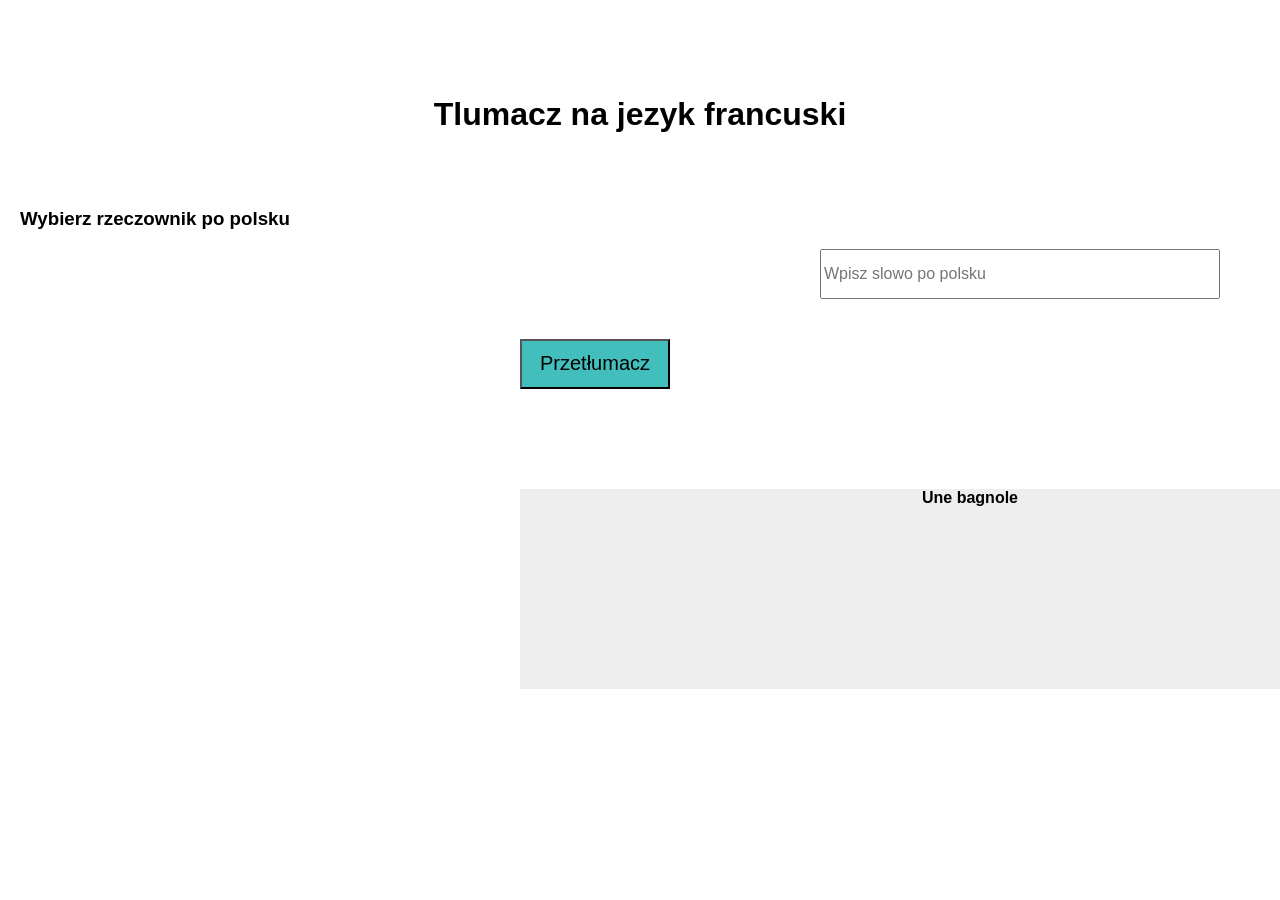
<file: src/index.html>
<html>
<head>
    <title>My Web Page</title>
    <meta name="description" content="Nauka języka francuskiego">
    <link rel="stylesheet" type="text/css" href="style.css">
</head>
<body>
    <h1 style="text-align: center;">Tlumacz na jezyk francuski</h1>

    <style>
    h1 {
        margin-top: 3em;
    }
    </style>
    <h3>Wybierz rzeczownik po polsku</h3>

    <style>
    h3 {
        margin-top: 4em;
    }
    </style>

    <input type="text" placeholder="Wpisz slowo po polsku" class="duze-pole">

    <style>
    .duze-pole {
        width: 400px;
        height: 50px;
        font-size: 16px;
        
    }
    </style>

    <style>

    input {
        top: -10px;
        margin-left: 800px;
        
    }
    </style>

    <input type="button" value="Przetłumacz" class="przycisk">
    <style>
    .przycisk {
        background-color: #42bfbd;
        width: 150px;
        height: 50px;
        font-size: 20px;
        margin-left: 500px;
        margin-top: 40px;
    }
    </style>

    <div style="width: 900px; height: 200px; background-color: #EEEEEE; margin-top: 100px; margin-left: 500px;">
    <h4 style="text-align: center;">Une bagnole</h4>



</body>
</html>
</file>
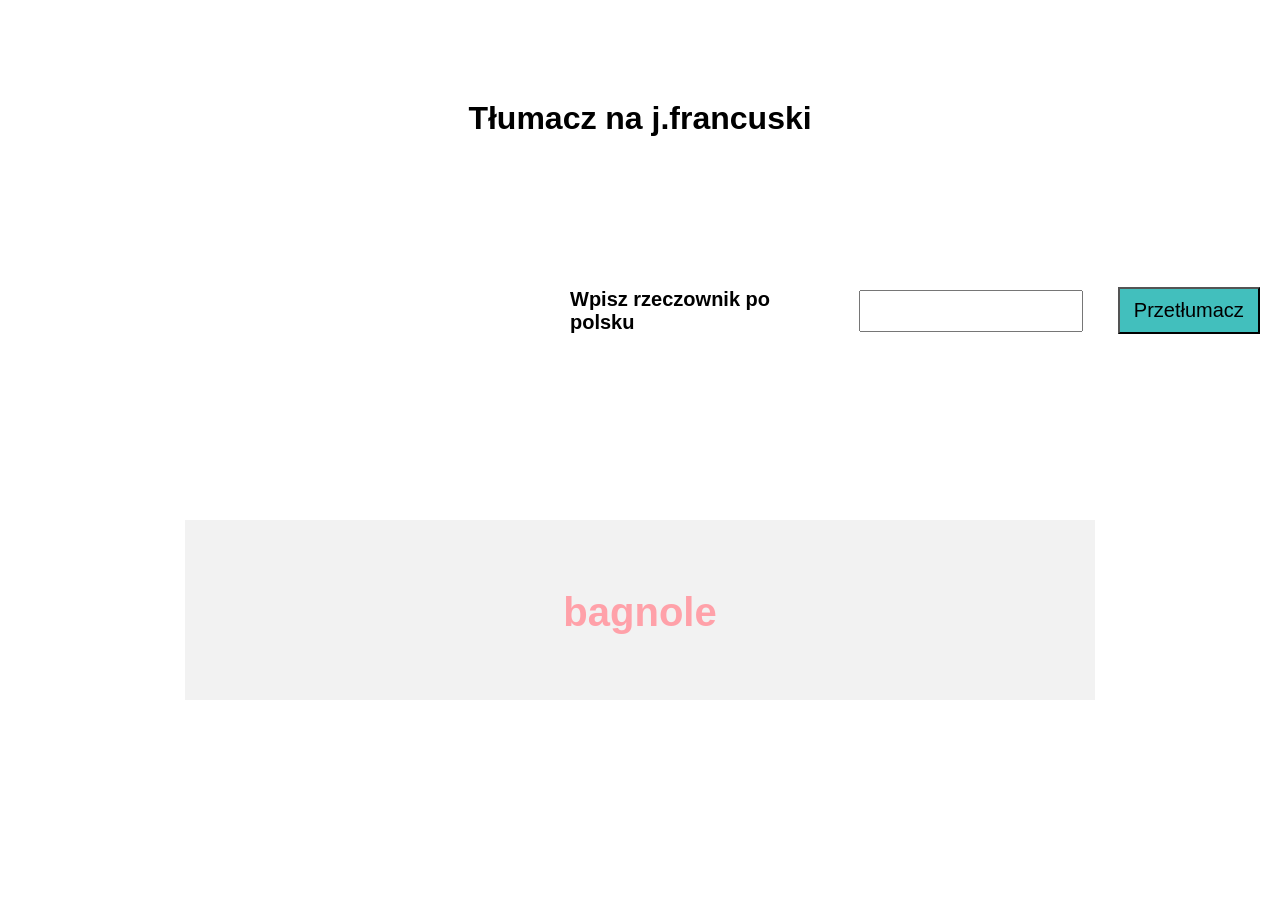
<file: src/strona.html>
<!DOCTYPE html>
<html lang="pl">
<head>
    <meta charset="UTF-8">
    <title>Jezyk francuski</title>
    <link rel="stylesheet" href="style.css">
<style>
    .form-line 
    {
        display: flex;
        align-items: center;
        gap: 35px;
        margin-top: 150px;
        margin-left: 550px;
    }
    
    label
    {
        
        font-size: 20px;
        font-weight: bold;
    }


    {
        width: 400px;
        height: 50px;
        font-size: 16px;
    }
    input 
    {
        
        padding: 10px;
        font-size: 16px;
        cursor: pointer;
    }

    button
    {
        padding: 10px;
        font-size: 20px;
        cursor: pointer;
        background-color: #42bfbd;
        width: 150px;
    }
    .bottom-box
    {
        position: fixed;
        bottom: 200px;
        left: 50%;
        transform: translateX(-50%);
        background-color: #f2f2f2;
        padding: 30px;
        text-align: center;
        max-width: 850px;
        width: 80%;
        height: 100px;
        padding-bottom: 50px;
    }
    </style>
<head>
<body>
    <h1 style="margin-top: 100px; text-align: center;">Tłumacz na j.francuski</h1>

    <form class="form-line">
        <label for="polish-word">Wpisz rzeczownik po polsku</label>
        <input type="text" id="tekst" name="polish-word" placeholder>
        <button type="submit">Przetłumacz</button>
    <div class="bottom-box">
        <p style="font-size: 40px; color: #ffa1a9; font-weight: bold;">bagnole</p>
    </div>
</form>
</body>
</html>
</file>
<file: src/style.css>
body {
    font-family: Arial, sans-serif;
    background-color: white;
    margin: 20px;
}
</file>
